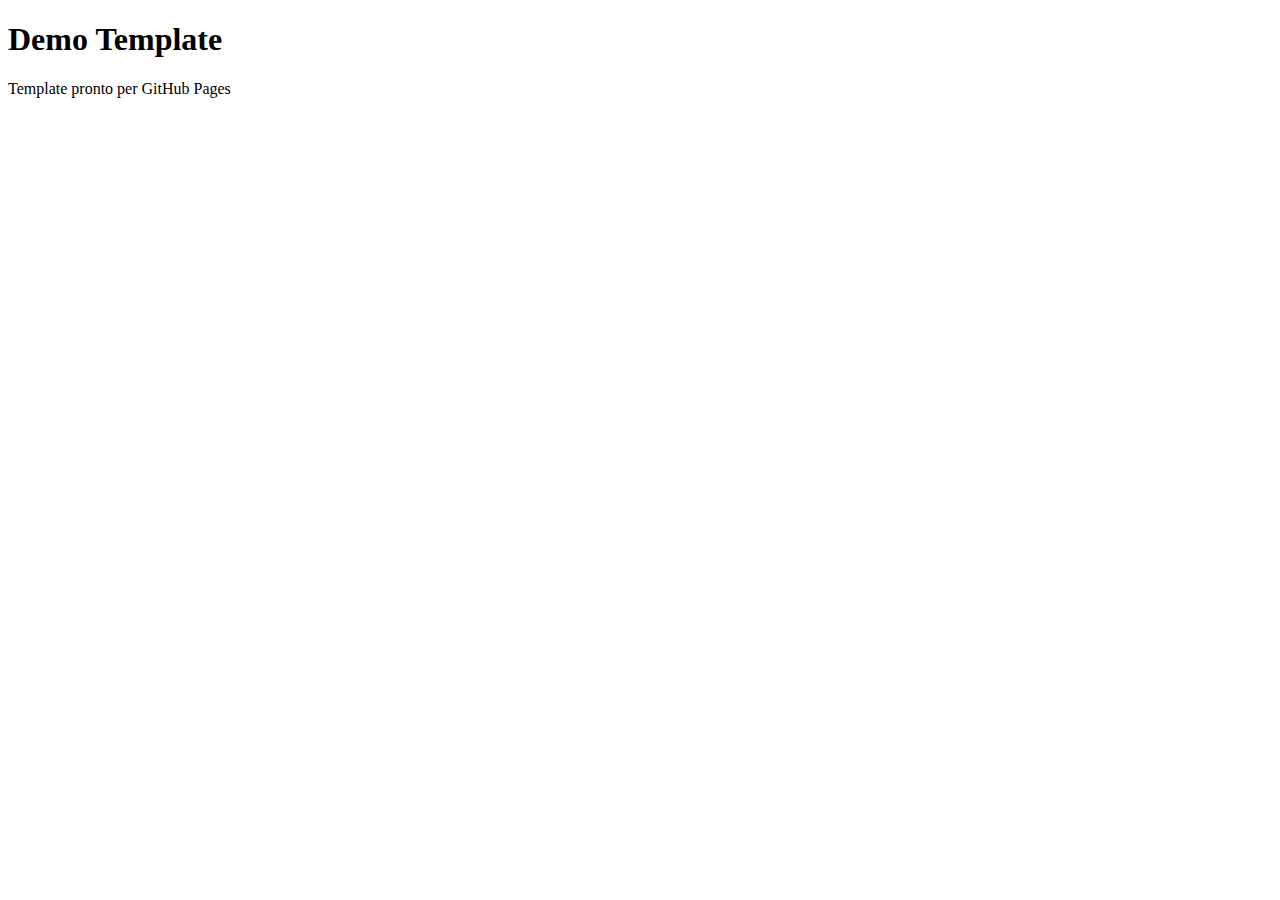
<file: index.html>
<!DOCTYPE html>
<html lang="it">
<head>
    <meta charset="UTF-8">
    <meta name="viewport" content="width=device-width, initial-scale=1.0">
    <meta name="robots" content="noindex, nofollow">
    <title>Demo – AdvExpert</title>
</head>
<body>
    <h1>Demo Template</h1>
    <p>Template pronto per GitHub Pages</p>
</body>
</html>
</file>
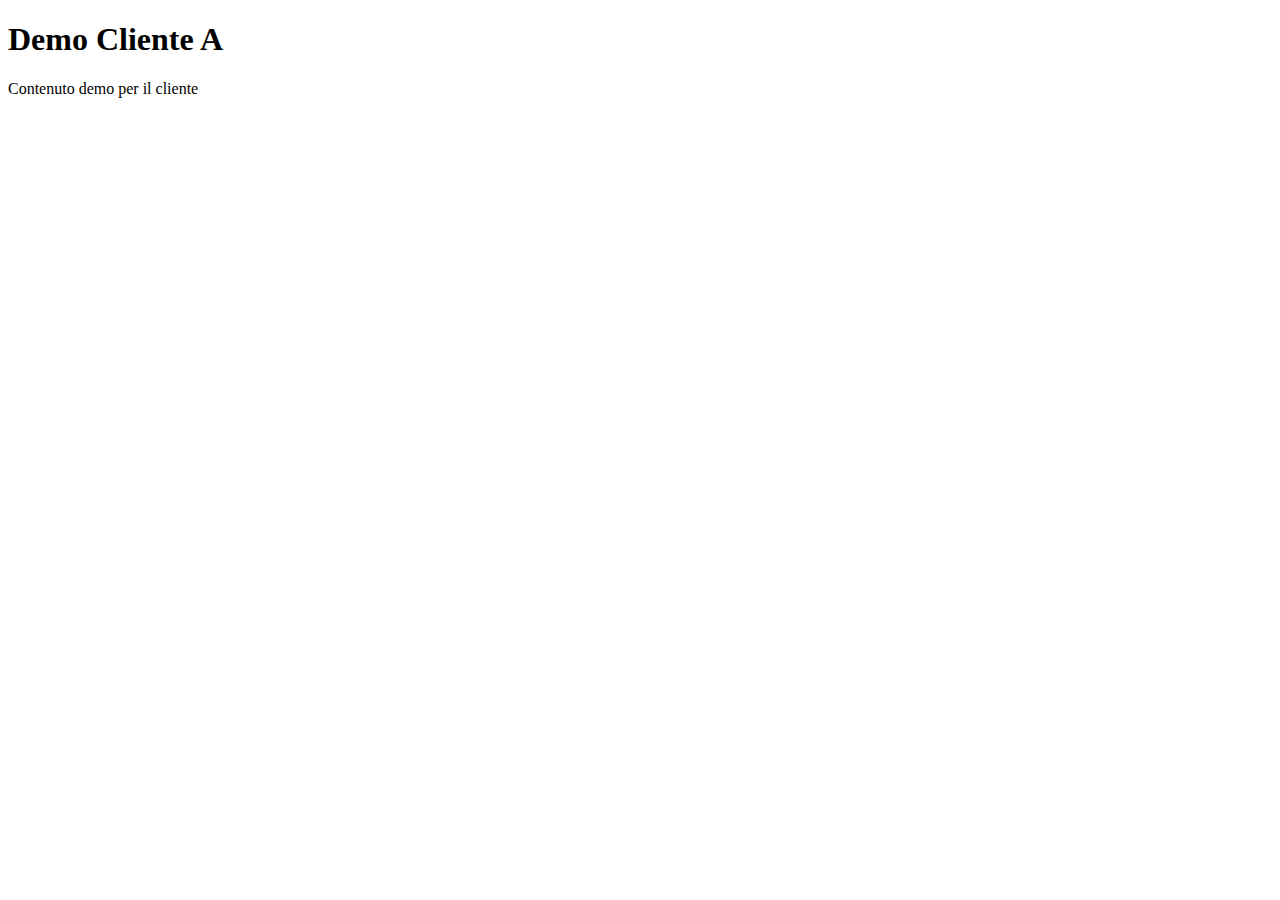
<file: ai/index.html>
<!DOCTYPE html>
<html lang="it">
<head>
    <meta charset="UTF-8">
    <meta name="viewport" content="width=device-width, initial-scale=1.0">
    <meta name="robots" content="noindex, nofollow">
    <title>Demo Cliente A – AdvExpert</title>
</head>
<body>
    <h1>Demo Cliente A</h1>
    <p>Contenuto demo per il cliente</p>
</body>
</html>
</file>
